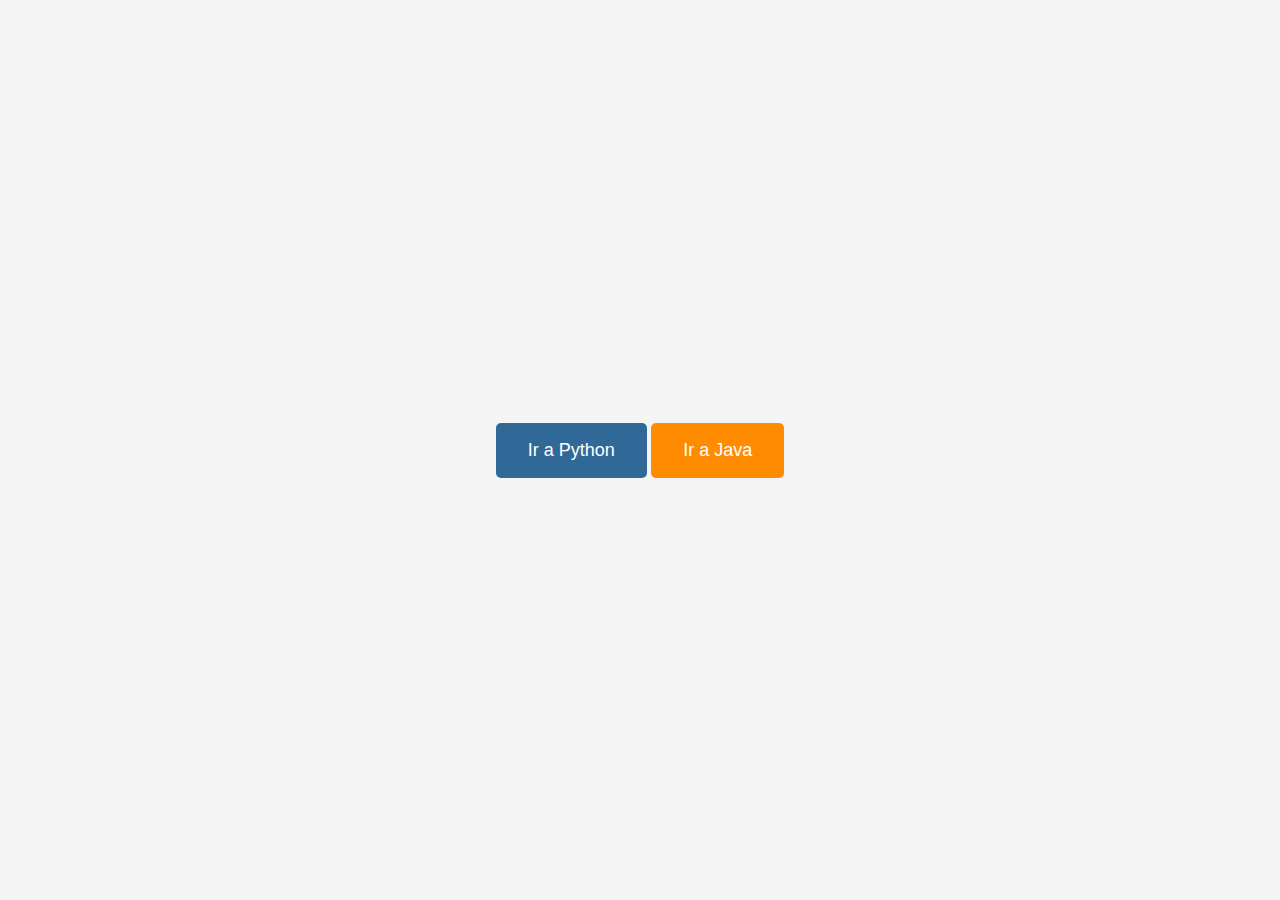
<file: templates/main.html>
<!DOCTYPE html>
<html lang="es">
<head>
    <meta charset="UTF-8">
    <meta name="viewport" content="width=device-width, initial-scale=1.0">
    <title>Botones de Dirección</title>
    <style>
        *{
            box-sizing: border-box;
            margin: 0px;
        }
        body {
            font-family: 'Arial', sans-serif;
            background-color: #f4f4f4;
            margin: 0;
            display: flex;
            justify-content: center;
            align-items: center;
            height: 100vh;
            width: 100vw;
        }

        .container {
            text-align: center;
        }

        .button {
            display: inline-block;
            padding: 15px 30px;
            font-size: 18px;
            text-align: center;
            text-decoration: none;
            cursor: pointer;
            border-radius: 5px;
            margin: 10px 0px;
            transition: background-color 0.3s, color 0.3s;
        }

        .button:hover {
            background-color: #4CAF50;
            color: white;
        }

        .button-python {
            background-color: #306998;
            color: white;
            border: 2px solid #306998;
        }

        .button-java {
            background-color: #FF8C00;
            color: white;
            border: 2px solid #FF8C00;
        }

        @media (max-width: 600px) {
            .button {
                width: 100%;
            }
        }
    </style>
</head>
<body>

    <div class="container">
        <a href="/python" class="button button-python">Ir a Python</a>
        <a href="/java" class="button button-java">Ir a Java</a>
    </div>

</body>
</html>
</file>
